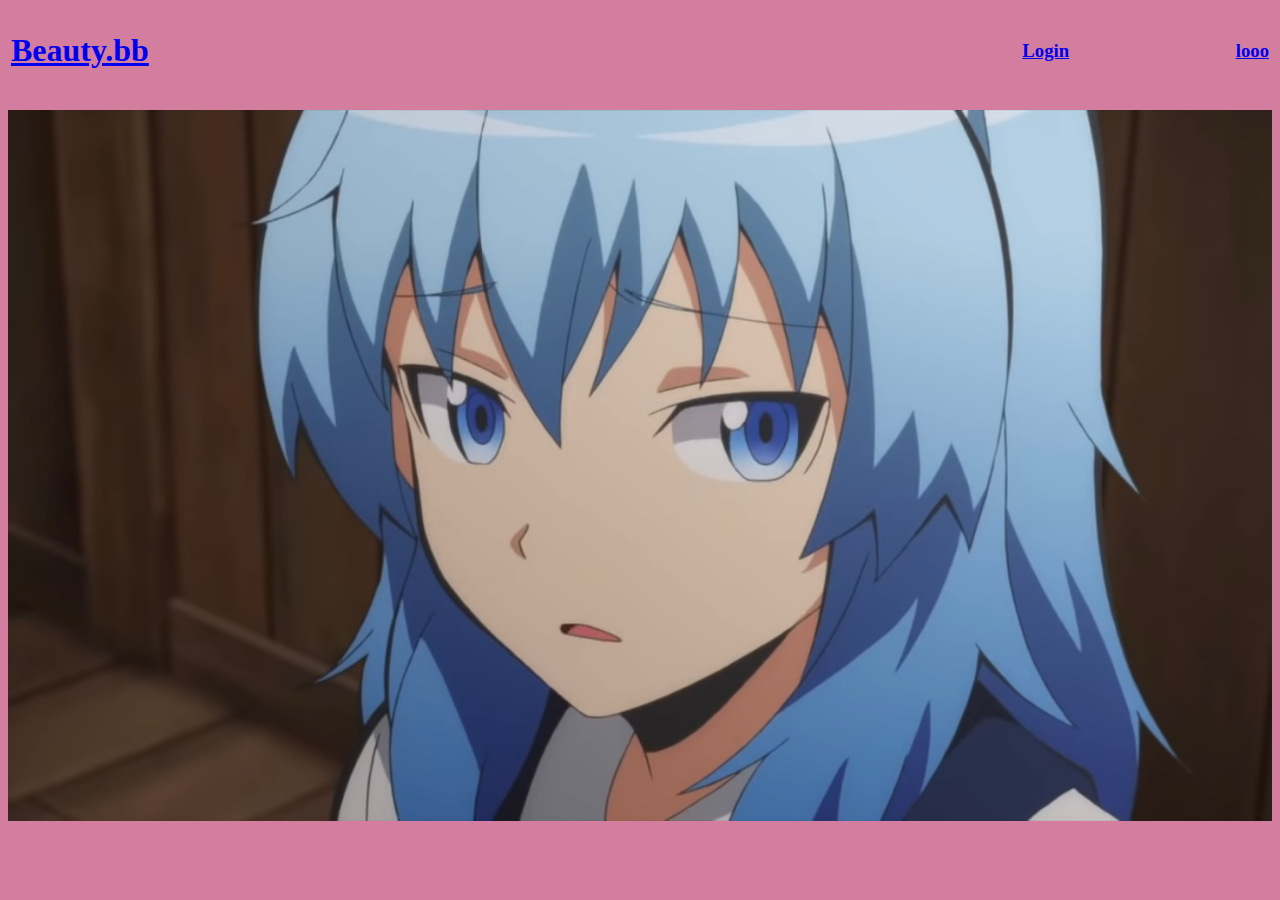
<file: index.html>
<!DOCTYPE html>
<html lang="en">
<head>
    <meta charset="UTF-8">
    <title>Beauty.bb</title>

    <!--External CSS-->
    <link rel="stylesheet" href="css/index.css">

</head>
<body>
    <div class="table-menu">
        <table>
            <tr>
                <td>
                    <h1><a href="index.html">Beauty.bb</a></h1>
                
                <td>
                    <h3><a href="login.html">Login</a></h3>
                </td>
                <td>
                    <h3><a href="looo.html">looo</a></h3>
                </td>
            </tr>
        </table> 
        </div>
    


    <p><img src="img/IMG_2186.jpg" alt="Beautiful.bb" style="width: 100%;"></p>
</body>
</html>
</file>
<file: css/index.css>
body{
    background-color: rgb(212, 126, 159);
}
table{
    width: 100%;
    text-align: right;
}


h1{text-align: left;
}
</file>
